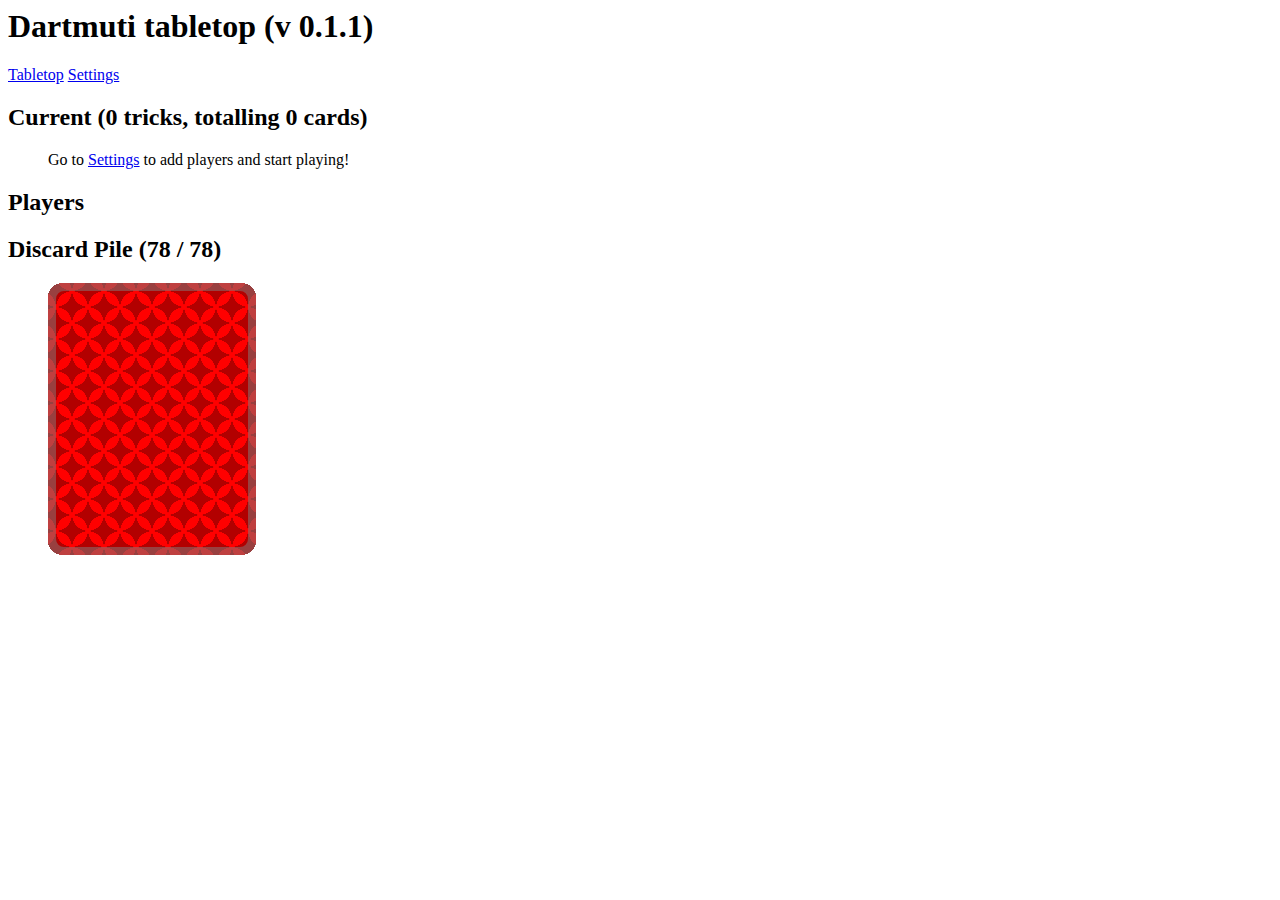
<file: index.html>
<html lang="en"><head>
    <meta charset="utf-8">
    <title>Dartmuti</title>
    <link rel="stylesheet" href="styles.css">
    <script defer="" src="main.dart.js"></script>

  </head>
  <body>
    <app>Loading...</app>


</body></html>
</file>
<file: styles.css>
ul {
    list-style-type: none;
}

.hidden {
    display: none;
}

/*----- cards -----*/

.card {
    font-family: serif;
    height: 16em;
    width: 12em;
    border: 0.5em solid hsla(0, 0%, 50%, 0.5);
    border-radius: 1em;
    background-color: red;
    text-align: center;
    position: relative;
}

.card.selected {
    color: orange;
    background-color: yellow;
}

.card .value {
    font-size: 10em;
    border: solid 0.1em hsla(0, 0%, 25%, 0.5);
    margin: 0 0.1em;
    background: hsla(0, 0%, 75%, 0.5);
}

.card .border.bottom {
    transform: rotate(180deg);
}

.backside .card .value {
    display: none;
}

.backside .card .name {
    display: none;
}

.backside .card {
    /* based on https://github.com/LeaVerou/css3patterns */
    background-image: radial-gradient(closest-side, transparent 98%, rgba(0,0,0,.3) 99%),
                      radial-gradient(closest-side, transparent 98%, rgba(0,0,0,.3) 99%);
    background-size: 2em 2em;
    background-position:0 0, 1em 1em;
}

.passed .card {
    background-color: salmon;
}

/*----- decks of cards -----*/

.deck .card {
    margin-top: -17em; /* card height + border*2 */
}

.deck li:first-child .card {
    margin-top: 0em;
}

/*----- tricks -----*/

.trick {
    padding-bottom: 17em;  /* card height + border*2 */
    margin-top: 1em;
}

.trick ul li {
    display: inline;
    list-style-type: none;
    float: left;
}

.tricks .trick {
    margin: -15em 0 0 -4em; /* card height */
}

.tricks li:nth-child(3) .trick {
    margin-top: 1em;
}

/*----- player -----*/
.player {
    height: 10em;
}

.player ul {
    font-size: 6px;
}

.player ul li {
    display: inline;
    list-style-type: none;
    float: left;
}

.player .card {
    margin-left: -4em;
}

.player p.base_url {
    font-family: monospace;
}
</file>
